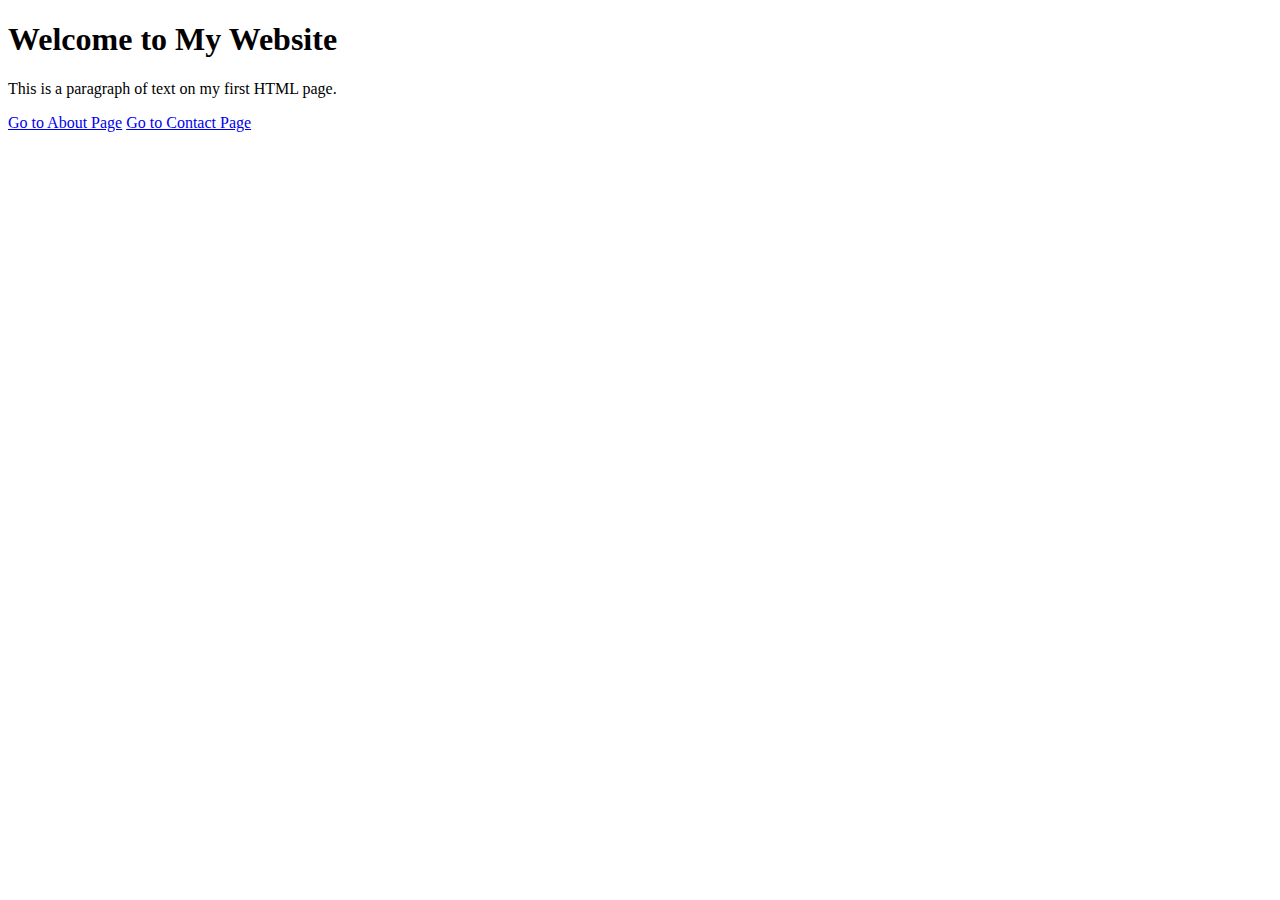
<file: day02/index.html>
<!DOCTYPE html>
<html lang="en">
<head>
  <meta charset="UTF-8">
  <meta name="viewport" content="width=device-width, initial-scale=1.0">
  <title>My First HTML Page</title>
</head>
<body>
  <h1>Welcome to My Website</h1>
  <p>This is a paragraph of text on my first HTML page.</p>
  <a href="about.html">Go to About Page</a>
  <a href="contact.html">Go to Contact Page</a>
</body>
</html>
</file>
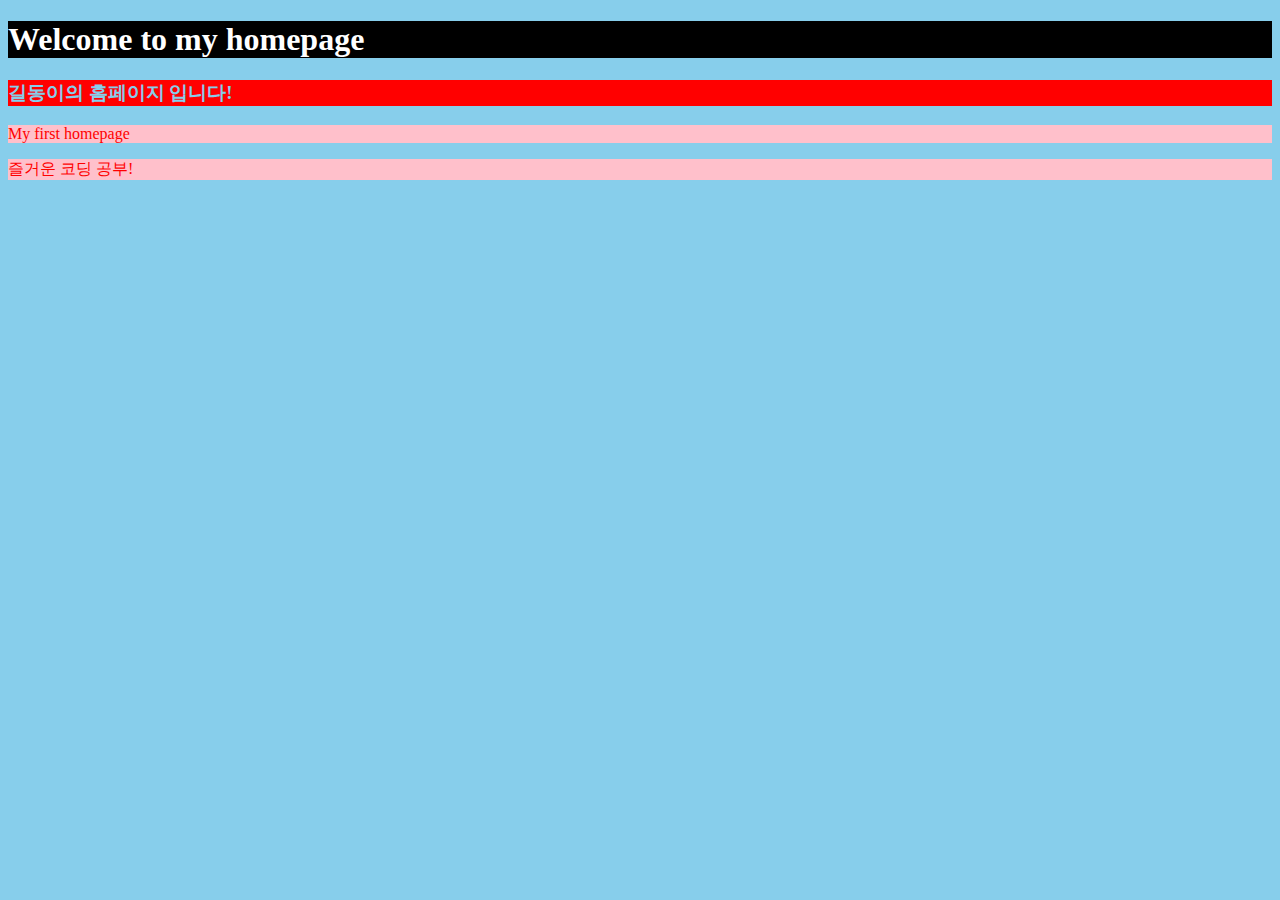
<file: hello.html>
<!DOCTYPE html>
<html lang="ko">
	<head>
		<meta charset="UTF-8" />
		<!--
		여러 줄의 주석 사용 가능.
		title 태그는 브라우저 탭에 제목을 표시한다.
		-->
		<title>길동이의 홈페이지</title>
		<!--
			internal stylesheet
			페이지 내의 여러 요소에 스타일을 한꺼번에 적용가능
		-->
		<style>
			p {
				color: red;
				background-color: pink;
			}
		</style>
		<!-- external stylesheet - 외부 파일에 선언한 스타일 적용 -->
		<link rel="stylesheet" href="hello-style.css" />
	</head>

	<body bgColor="pink">
		<h1 class="a">Welcome to my homepage</h1>
		<!-- HTML주석: inline stylesheet -->
		<h3 style="background-color: red; color: skyblue">길동이의 홈페이지 입니다!</h3>
		<p>My first homepage</p>
		<p>즐거운 코딩 공부!</p>
	</body>
</html>
</file>
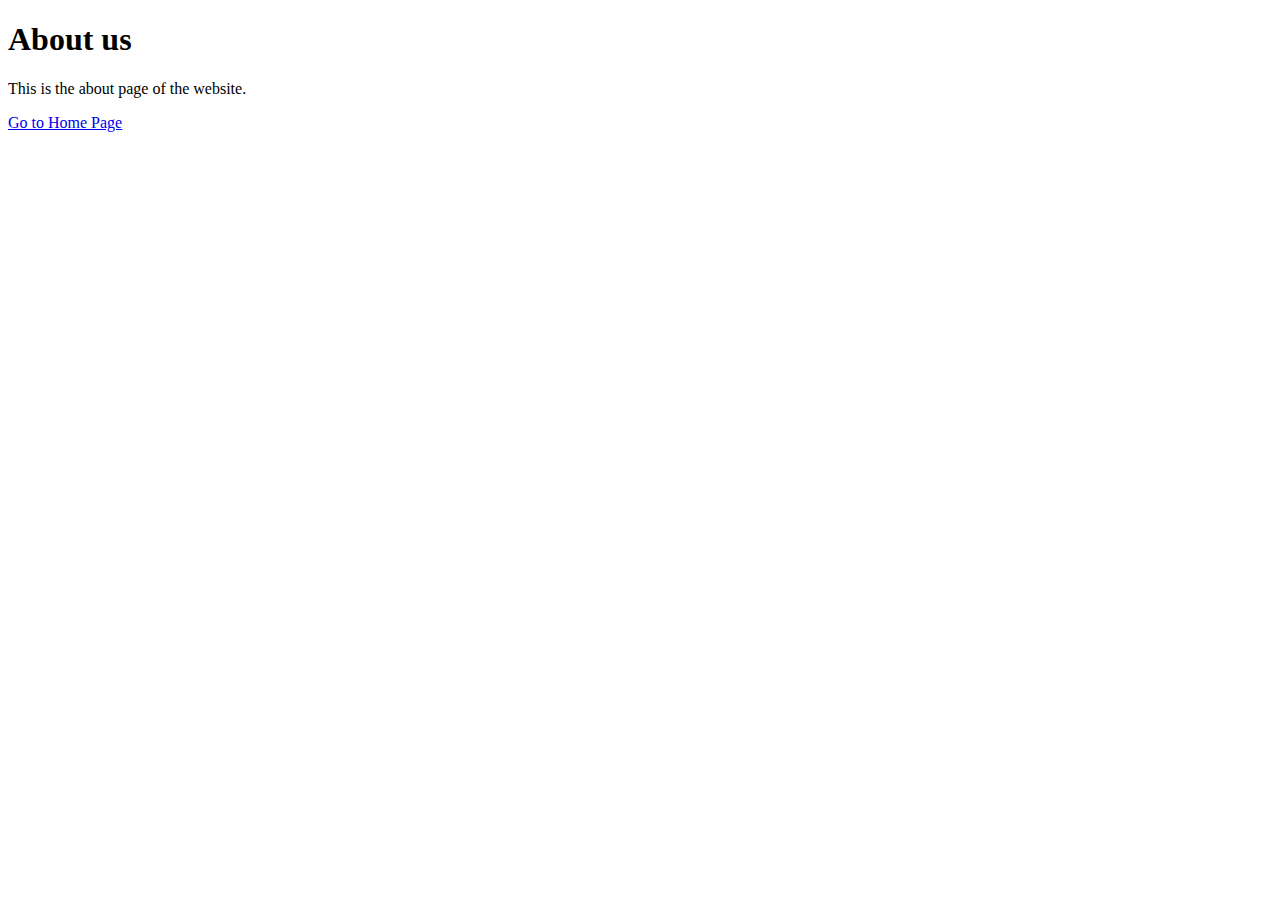
<file: day02/about.html>
<!DOCTYPE html>
<html lang="en">
<head>
  <meta charset="UTF-8">
  <meta name="viewport" content="width=device-width, initial-scale=1.0">
  <title>About us</title>
</head>
<body>
  <h1>About us</h1>
  <p>This is the about page of the website.</p>
  <a href="index.html">Go to Home Page</a>
</body>
</html>
</file>
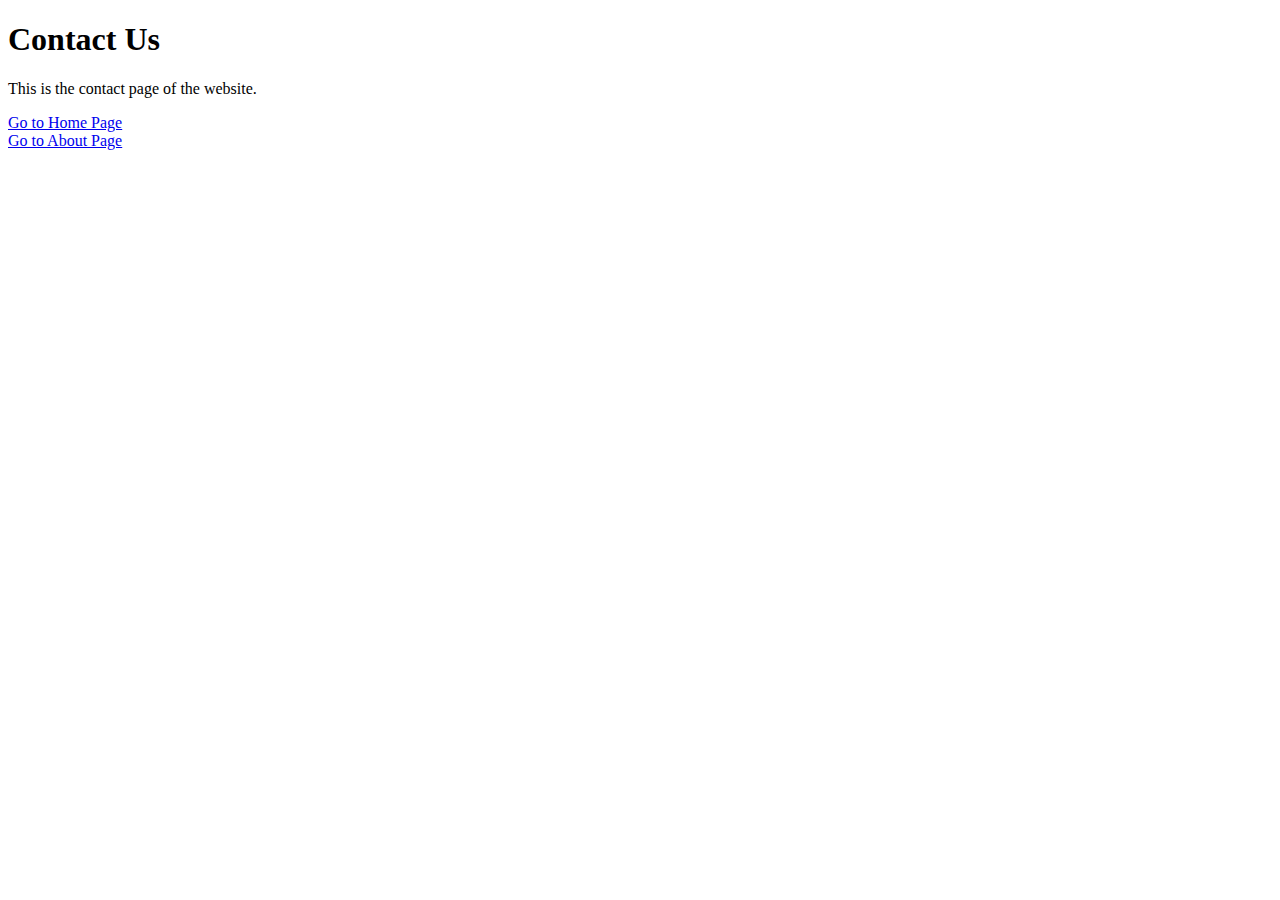
<file: day02/contact.html>
<!DOCTYPE html>
<html lang="en">
<head>
  <meta charset="UTF-8">
  <meta name="viewport" content="width=device-width, initial-scale=1.0">
  <title>Contact Us</title>
</head>
<body>
  <h1>Contact Us</h1>
  <p>This is the contact page of the website.</p>
  <a href="index.html">Go to Home Page</a><br>
  <a href="about.html">Go to About Page</a>
</body>
</html>
</file>
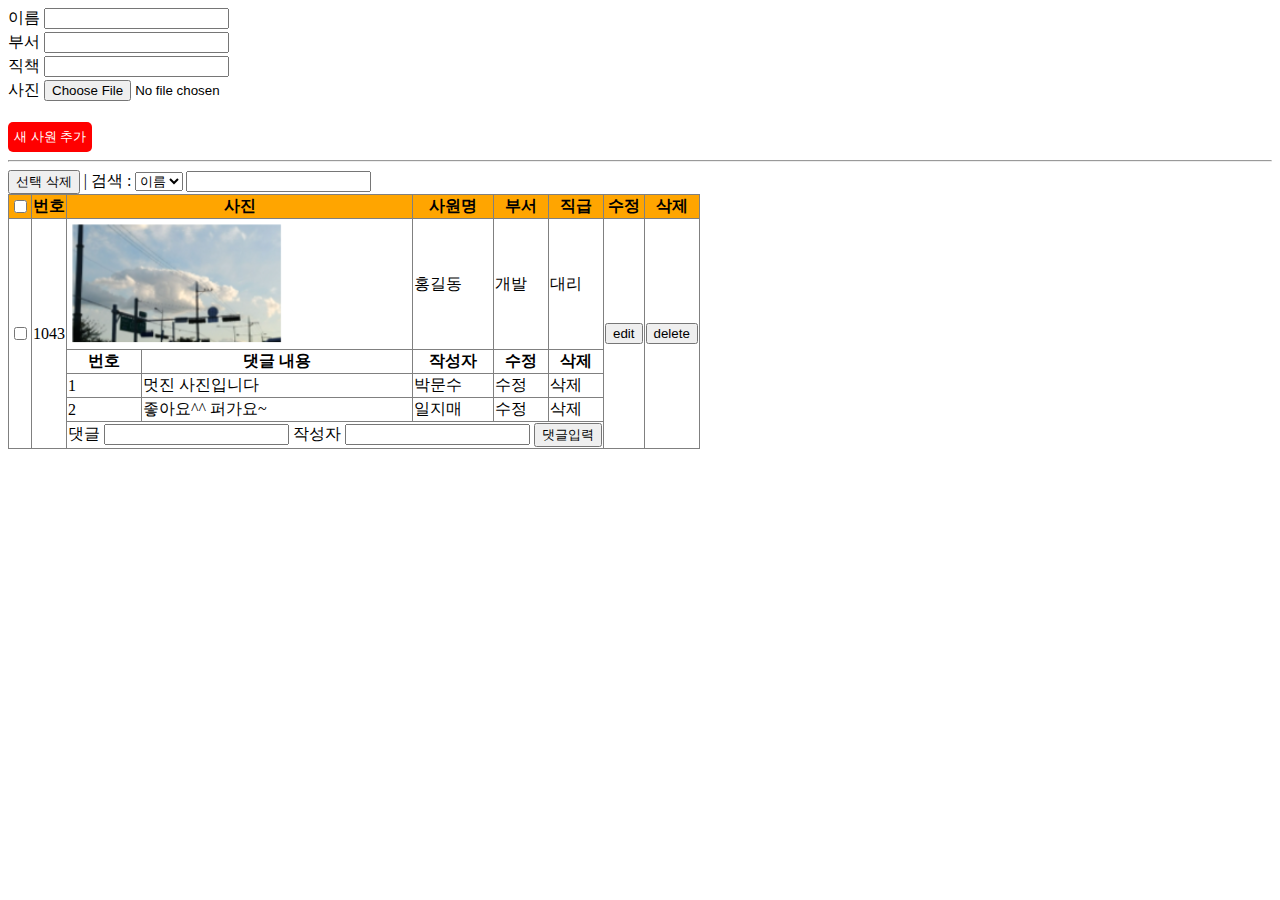
<file: day02/form.html>
<!DOCTYPE html>
<html lang="ko">
<head>
  <meta charset="UTF-8">
  <meta name="viewport" content="width=device-width, initial-scale=1.0">
  <title>Document</title>
  <style>
    table, tr, th, td {
      border-collapse: collapse;
    }
  </style>
</head>
<body>
  <form action="">
    <label for="">이름</label>
    <input type="text" style="margin-bottom: 3px;">
    <br>
    
    <label for="">부서</label>
    <input type="text" style="margin-bottom: 3px;">
    <br>
    
    <label for="">직책</label>
    <input type="text" style="margin-bottom: 3px;">
    <br>

    <label for="">사진</label>
    <input type="file" style="margin-bottom: 3px;">
    <br>
  </form>

  <br>

  <input type="button" value="새 사원 추가" style="background-color: red; color: white; border-radius: 5px; height: 30px; border: none; cursor: pointer;">

  <br>
  <hr>

  <input type="button" value="선택 삭제"> | <label for="">검색 : </label><select name="" id=""><option value="">이름</option></select><input type="text" style="margin-left: 3px;">

  <table border="1">
    <tr style="background-color: #FFA500;">
      <td><input type="checkbox" name="" id=""></td>
      <th>번호</th>
      <th colspan="2">사진</th>
      <th>사원명</th>
      <th>부서</th>
      <th>직급</th>
      <th>수정</th>
      <th>삭제</th>
    </tr>
    <tr>
      <td rowspan="5"><input type="checkbox" name="" id=""></td>
      <td rowspan="5">1043</td>
      <td colspan="2"><img src="./screen.png"></td>
      <td>홍길동</td>
      <td>개발</td>
      <td>대리</td>
      <td rowspan="5"><input type="button" value="edit"></td>
      <td rowspan="5"><input type="button" value="delete"></td>
    </tr>
    <tr>
      <th>번호</th>
      <th>댓글 내용</th>
      <th>작성자</th>
      <th>수정</th>
      <th>삭제</th>
    </tr>
    <tr>
      <td>1</td>
      <td>멋진 사진입니다</td>
      <td>박문수</td>
      <td>수정</td>
      <td>삭제</td>
    </tr>
    <tr>
      <td>2</td>
      <td>좋아요^^ 퍼가요~</td>
      <td>일지매</td>
      <td>수정</td>
      <td>삭제</td>
    </tr>
    <tr>
      <td colspan="5">
        댓글 <input type="text" name="" id=""> 작성자 <input type="text" name="" id=""> <input type="button" value="댓글입력">
      </td>
    </tr>
  </table>
</body>
</html>
</file>
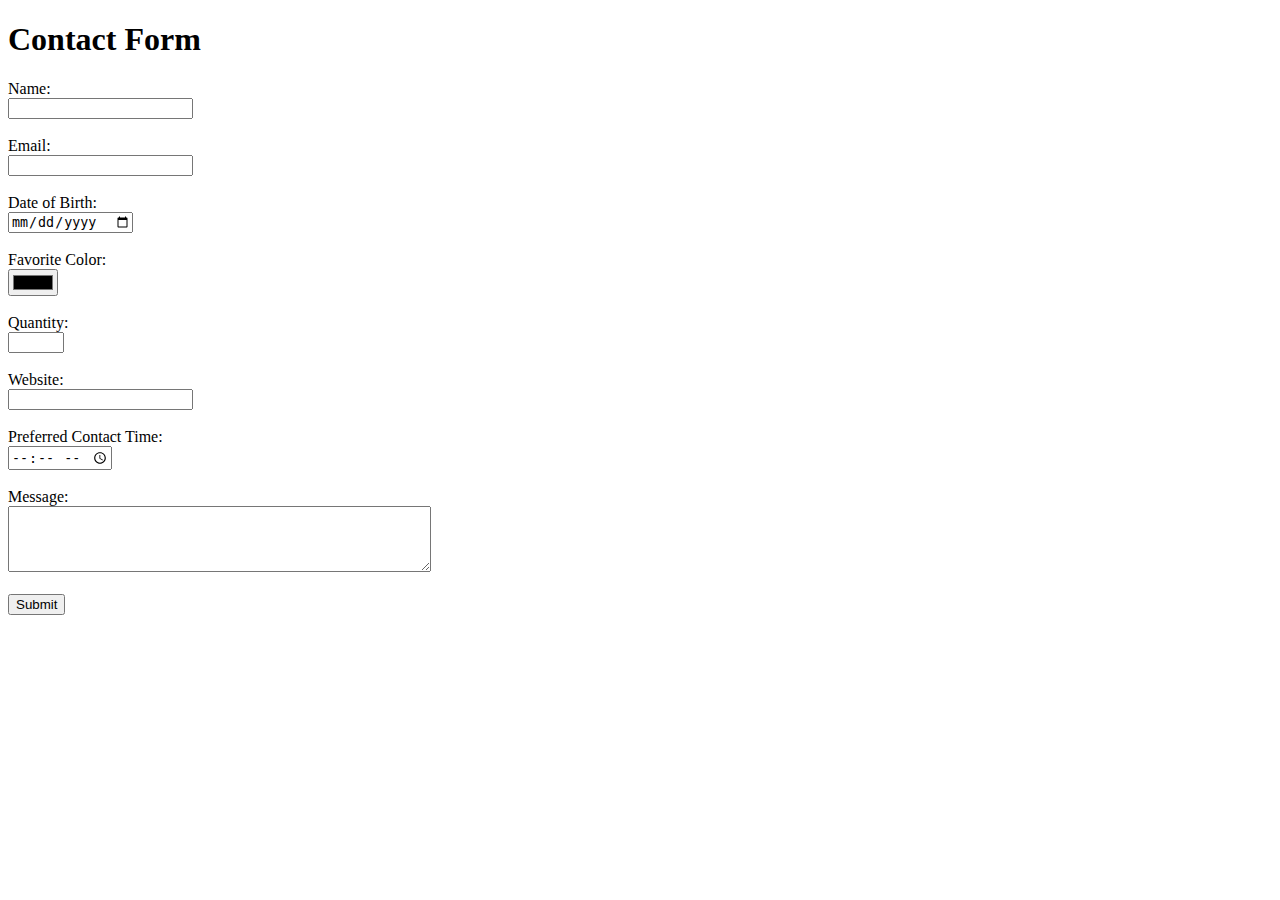
<file: day02/form2.html>
<!DOCTYPE html>
<html lang="en">
<head>
  <meta charset="UTF-8">
  <meta name="viewport" content="width=device-width, initial-scale=1.0">
  <title>Form Example</title>
</head>
<body>
  <h1>Contact Form</h1>
  <form action="" method="post">
    <label for="name">Name:</label><br>
    <input type="text" id="name" name="name"><br><br>

    <label for="email">Email:</label><br>
    <input type="email" id="email" name="email"><br><br>

    <label for="dob">Date of Birth:</label><br>
    <input type="date" id="dob" name="dob"><br><br>

    <label for="color">Favorite Color:</label><br>
    <input type="color" id="color" name="color"><br><br>

    <label for="quantity">Quantity:</label><br>
    <input type="number" id="quantity" name="quantity" min="1" max="10"><br><br>

    <label for="website">Website:</label><br>
    <input type="url" id="website" name="website"><br><br>

    <label for="time">Preferred Contact Time:</label><br>
    <input type="time" id="time" name="time"><br><br>

    <label for="message">Message:</label><br>
    <textarea id="message" name="message" rows="4" cols="50"></textarea><br><br>

    <button type="submit">Submit</button>
  </form>
</body>
</html>
</file>
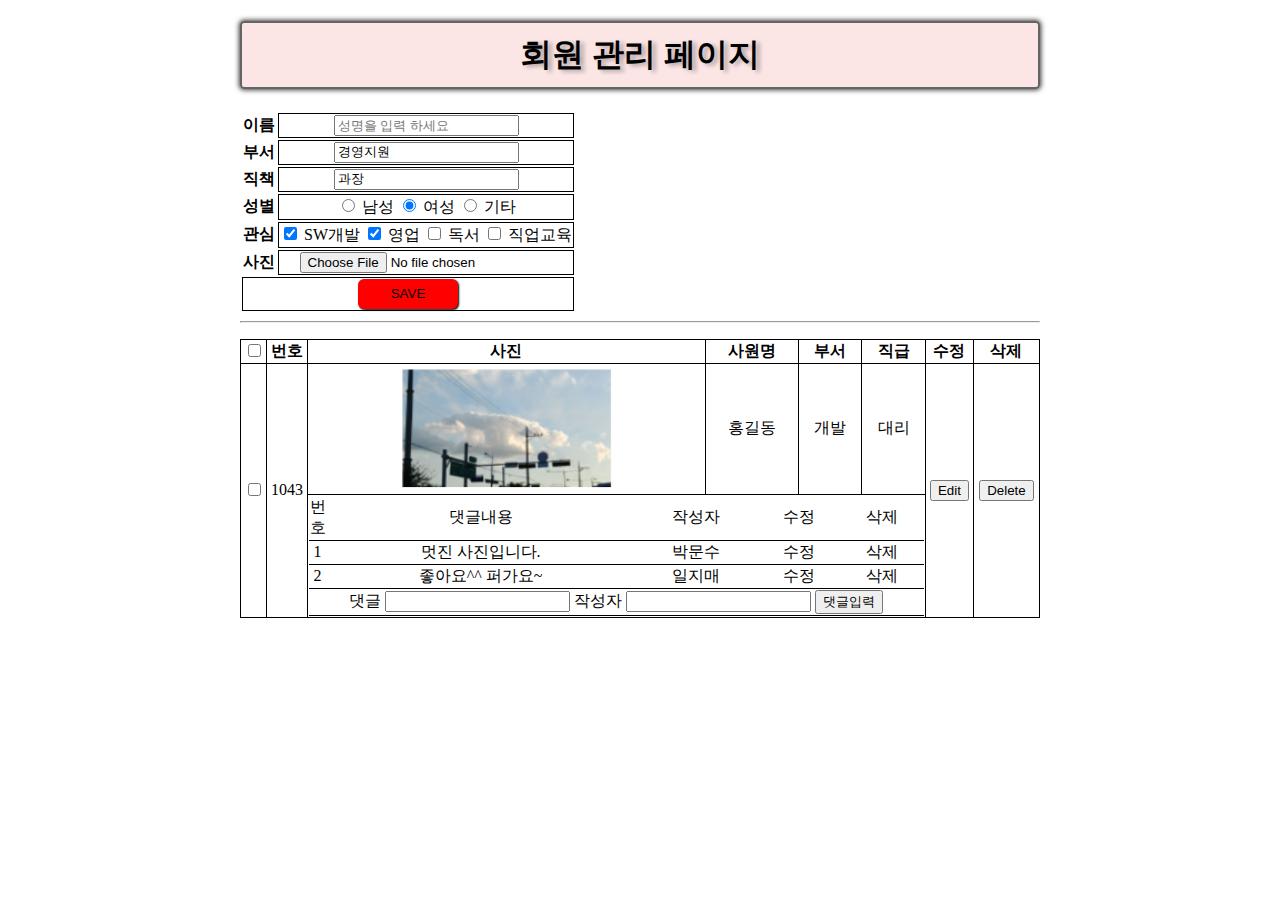
<file: day02/form3.html>
<!DOCTYPE html>
<html lang="en">

<head>
  <meta charset="UTF-8">
  <meta name="viewport" content="width=device-width, initial-scale=1.0">
  <title>회원 관리 페이지</title>
  <!-- 인터널 방식(내부 설정 방식) -->
  <style>
    .saveBtn {
      width: 100px;
      height: 30px;
      background-color: red;
      border: 0;
      border-radius: 6px;
      box-shadow: 1px 1px 2px;
    }

    /* css3maker.com에서 설정 후 복사 */
    .element {
      border: 2px solid rgba(100, 100, 100, 1);
      border-radius: 4px;
      background-color: rgba(247, 203, 203, 0.5);
      box-shadow: 0px 0px 5px 1px rgba(0, 0, 0, 0.77);
      text-shadow: 4px 2px 4px rgba(0, 0, 0, 0.3);
      padding: 10px 0px;
      text-align: center;
    }

    .memListTbl {
      border: 1px solid black;
      width: 100%;
      border-collapse: collapse;
    }

    .memListTbl tr th {
      border: 1px solid black;
    }

    tr td {
      border: 1px solid black;
      text-align: center;
    }

    .subTbl tr td {
      border-left: 0 solid black;
      border-right: 0 solid black;
      border-top: 0 solid black;
      border-bottom: 1 solid black;
    }

    div.container {
      margin: auto;
      max-width: 800px;
      min-width: 600px;
    }
  </style>
</head>

<body>
  <div class="container">
    <div>
      <!-- 제목 -->
      <h1 class="element">회원 관리 페이지</h1>
    </div>
    <div>
      <!-- 입력 폼 -->
      <form action="">
        <table>
          <tr>
            <th><label for="name">이름</label></th>
            <td><input type="text" name="" id="name" placeholder="성명을 입력 하세요"></td>
          </tr>
          <tr>
            <th><label for="dept">부서</label></th>
            <td><input type="text" name="" id="dept" value="경영지원"></td>
          </tr>
          <tr>
            <th><label for="rank">직책</label></th>
            <td><input type="text" name="" id="rank" value="과장"></td>
          </tr>
          <tr>
            <th><label for="gender">성별</label></th>
            <td>
              <input type="radio" name="gender" id="gender"> 남성
              <input type="radio" name="gender" id="gender" checked> 여성
              <input type="radio" name="gender" id="gender"> 기타
            </td>
          </tr>
          <tr>
            <th><label for="favorit">관심</label></th>
            <td>
              <input type="checkbox" name="favorit" id="favorit" value="sw개발" checked> SW개발
              <input type="checkbox" name="favorit" id="favorit" value="영업" checked> 영업
              <input type="checkbox" name="favorit" id="favorit" value="독서"> 독서
              <input type="checkbox" name="favorit" id="favorit" value="직업교육"> 직업교육
            </td>
          </tr>
          <tr>
            <th><label for="photo">사진</label></th>
            <td><input type="file" name="" id="photo"></td>
          </tr>
          <tr>
            <td colspan="2">
              <input type="submit" class="saveBtn" value="SAVE" style="">
            </td>
          </tr>
        </table>
      </form>
    </div>
    <hr>
    <div>
      <!-- 목록 -->
      <p>

      </p>
      <table class="memListTbl">
        <tr>
          <th>
            <input type="checkbox" name="" id="">
          </th>
          <th>번호</th>
          <th>사진</th>
          <th>사원명</th>
          <th>부서</th>
          <th>직급</th>
          <th>수정</th>
          <th>삭제</th>
        </tr>
        <tr>
          <td rowspan="2"><input type="checkbox" name="" id=""></td>
          <td rowspan="2">1043</td>
          <td>
            <img src="./screen.png" 사원1의 사진">
          </td>
          <td>홍길동</td>
          <td>개발</td>
          <td>대리</td>
          <td rowspan="2"><button>Edit</button></td>
          <td rowspan="2"><button>Delete</button></td>
        </tr>
        <tr>
          <td colspan="4">
            <table class="subTbl" width="100%" cellspacing="0">
              <tr>
                <td width="10px">번호</td>
                <td>댓글내용</td>
                <td>작성자</td>
                <td>수정</td>
                <td>삭제</td>
              </tr>
              <tr>
                <td>1</td>
                <td>멋진 사진입니다.</td>
                <td>박문수</td>
                <td>수정</td>
                <td>삭제</td>
              </tr>
              <tr>
                <td>2</td>
                <td>좋아요^^ 퍼가요~</td>
                <td>일지매</td>
                <td>수정</td>
                <td>삭제</td>
              </tr>
              <tr>
                <td colspan="5">
                  댓글 <input type="text">
                  작성자 <input type="text">
                  <button>댓글입력</button>
                </td>
              </tr>
            </table>
          </td>
        </tr>
      </table>
    </div>
  </div>
</body>

</html>
</file>
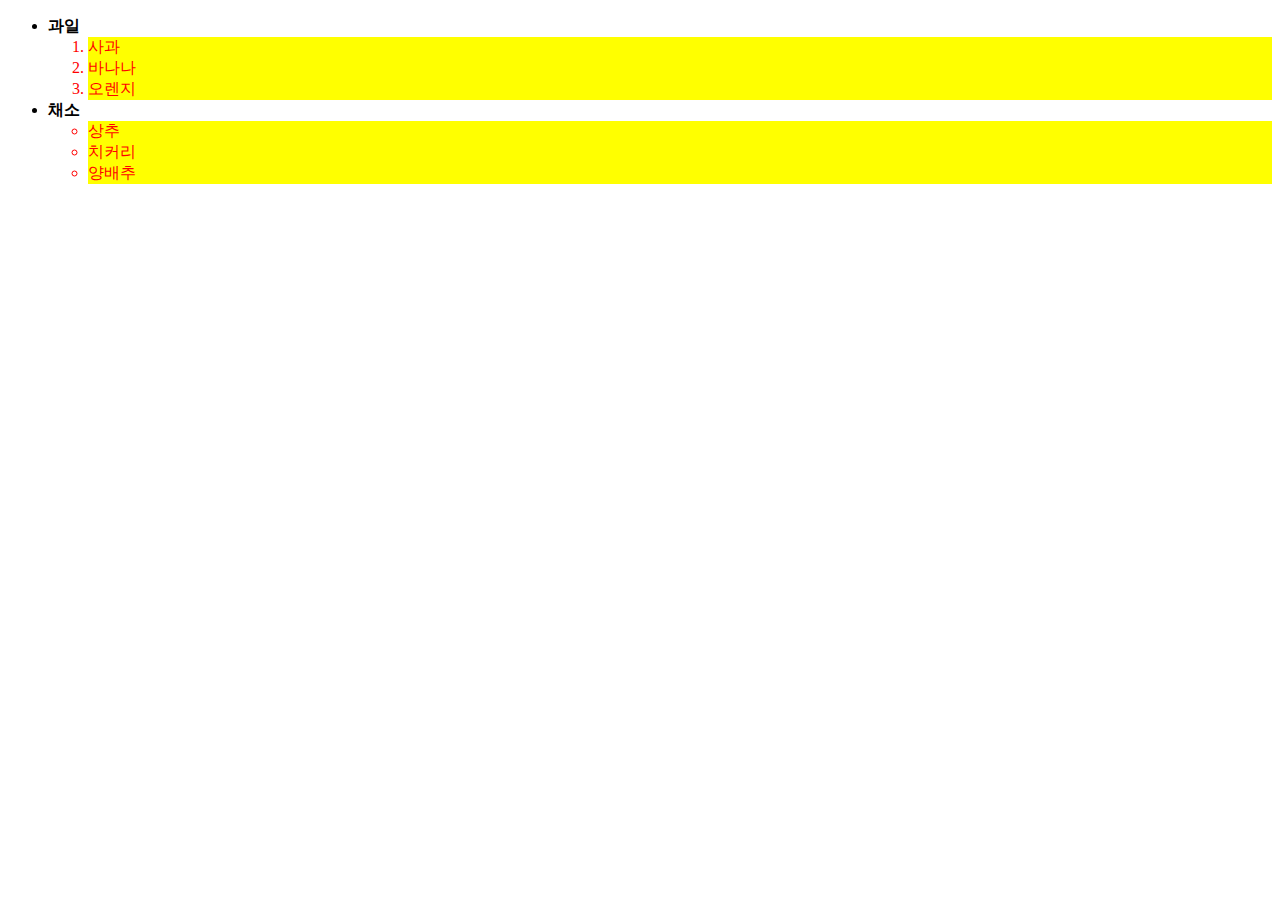
<file: day02/nested_list.html>
<!DOCTYPE html>
<html lang="ko">
<head>
  <meta charset="UTF-8">
  <meta name="viewport" content="width=device-width, initial-scale=1.0">
  <title>Document</title>
  <style>
    li li {
      background-color: yellow;
      color: red;
    }
  </style>
</head>
<body>
  <ul>
    <li>
      <b>과일</b>
      <ol>
        <li>사과</li>
        <li>바나나</li>
        <li>오렌지</li>
      </ol>
    </li>
    <li>
      <b>채소</b>
      <ul>
        <li>상추</li>
        <li>치커리</li>
        <li>양배추</li>
      </ul>
    </li>
  </ul>
</body>
</html>
</file>
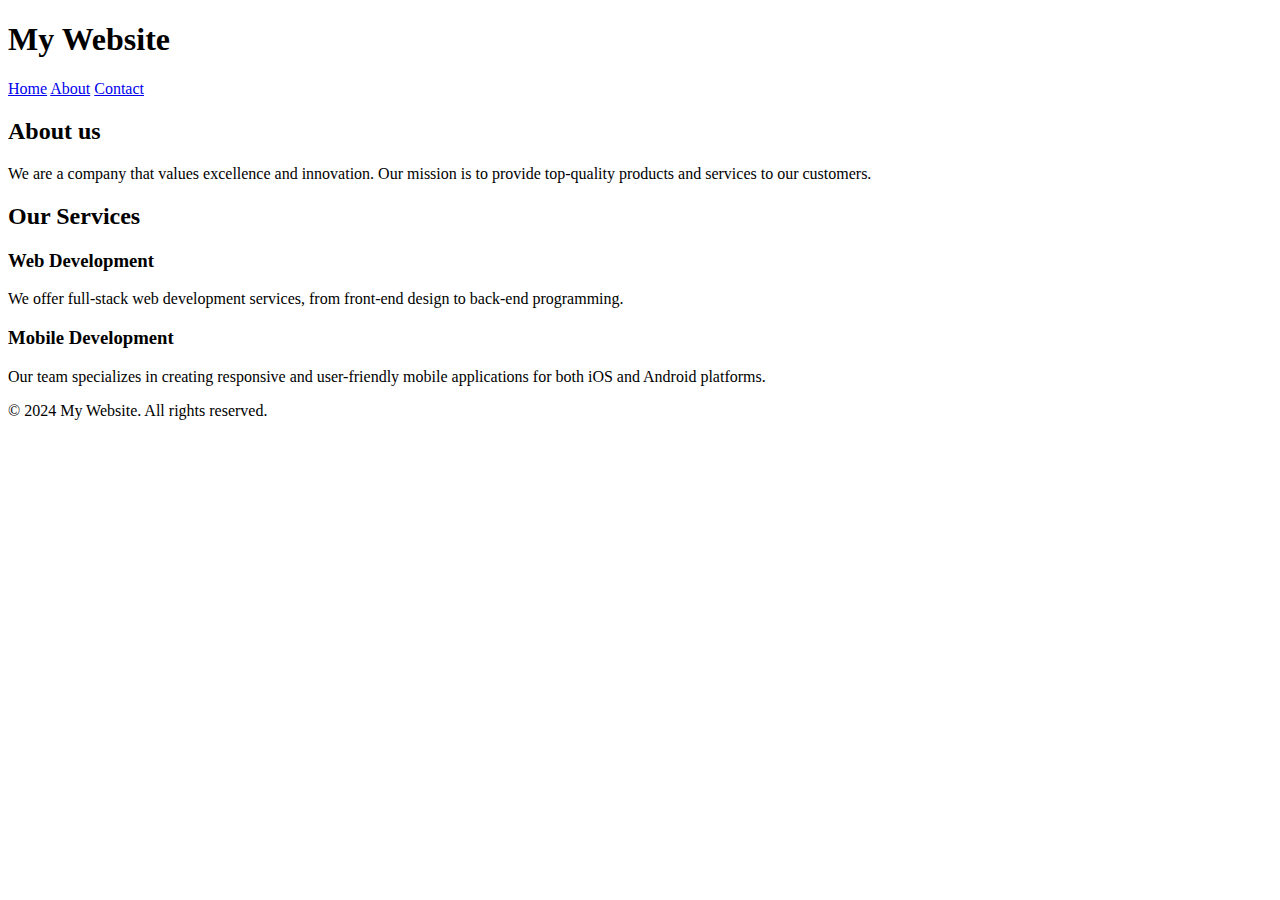
<file: day02/semantic.html>
<!DOCTYPE html>
<html lang="en">
<head>
  <meta charset="UTF-8">
  <meta name="viewport" content="width=device-width, initial-scale=1.0">
  <title>Semantic HTML Example</title>
</head>
<body>
  <header>
    <h1>My Website</h1>
    <nav>
      <a href="index.html">Home</a>
      <a href="about.html">About</a>
      <a href="contact.html">Contact</a>
    </nav>
  </header>

  <main>
    <section>
      <h2>About us</h2>
      <p>We are a company that values excellence and innovation.
        Our mission is to provide top-quality products and services to our customers.
      </p>
    </section>

    <section>
      <h2>Our Services</h2>
      <article>
        <h3>Web Development</h3>
        <p>We offer full-stack web development services,
          from front-end design to back-end programming.
        </p>
      </article>
      
      <article>
        <h3>Mobile Development</h3>
        <p>Our team specializes in creating responsive and user-friendly mobile applications for both iOS and Android platforms.</p>
      </article>
    </section>
  </main>

  <footer>
    <p>&copy; 2024 My Website. All rights reserved.</p>
  </footer>
</body>
</html>
</file>
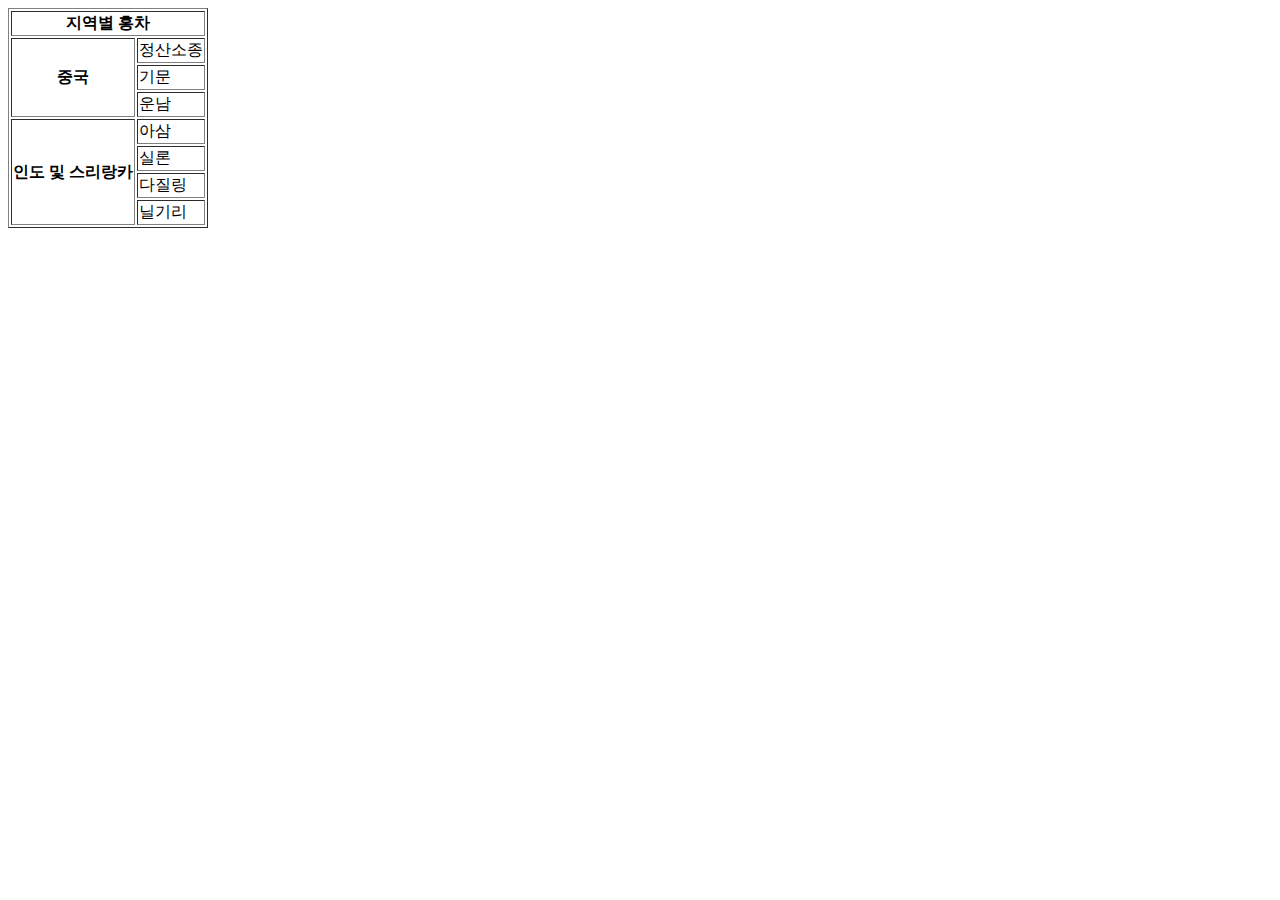
<file: day02/table_span.html>
<!DOCTYPE html>
<html lang="ko">
<head>
  <meta charset="UTF-8">
  <meta name="viewport" content="width=device-width, initial-scale=1.0">
  <title>Document</title>
</head>
<body>
  <!-- table[border="1"]>(tr>th[colspan="2"])+(tr>th[rowspan="3"]td)+(tr*2>td)+(tr>th[rowspan="4"]td)+(tr*3>td) -->

  <table border="1">
    <tr>
      <th colspan="2">지역별 홍차</th>
    </tr>
    <tr>
      <th rowspan="3">중국</th>
      <td>정산소종</td>
    </tr>
    <tr><td>기문</td></tr>
    <tr><td>운남</td></tr>
    <tr>
      <th rowspan="4">인도 및 스리랑카</th>
      <td>아삼</td>
    </tr>
    <tr><td>실론</td></tr>
    <tr><td>다질링</td></tr>
    <tr><td>닐기리</td></tr>
  </table>
</body>
</html>
</file>
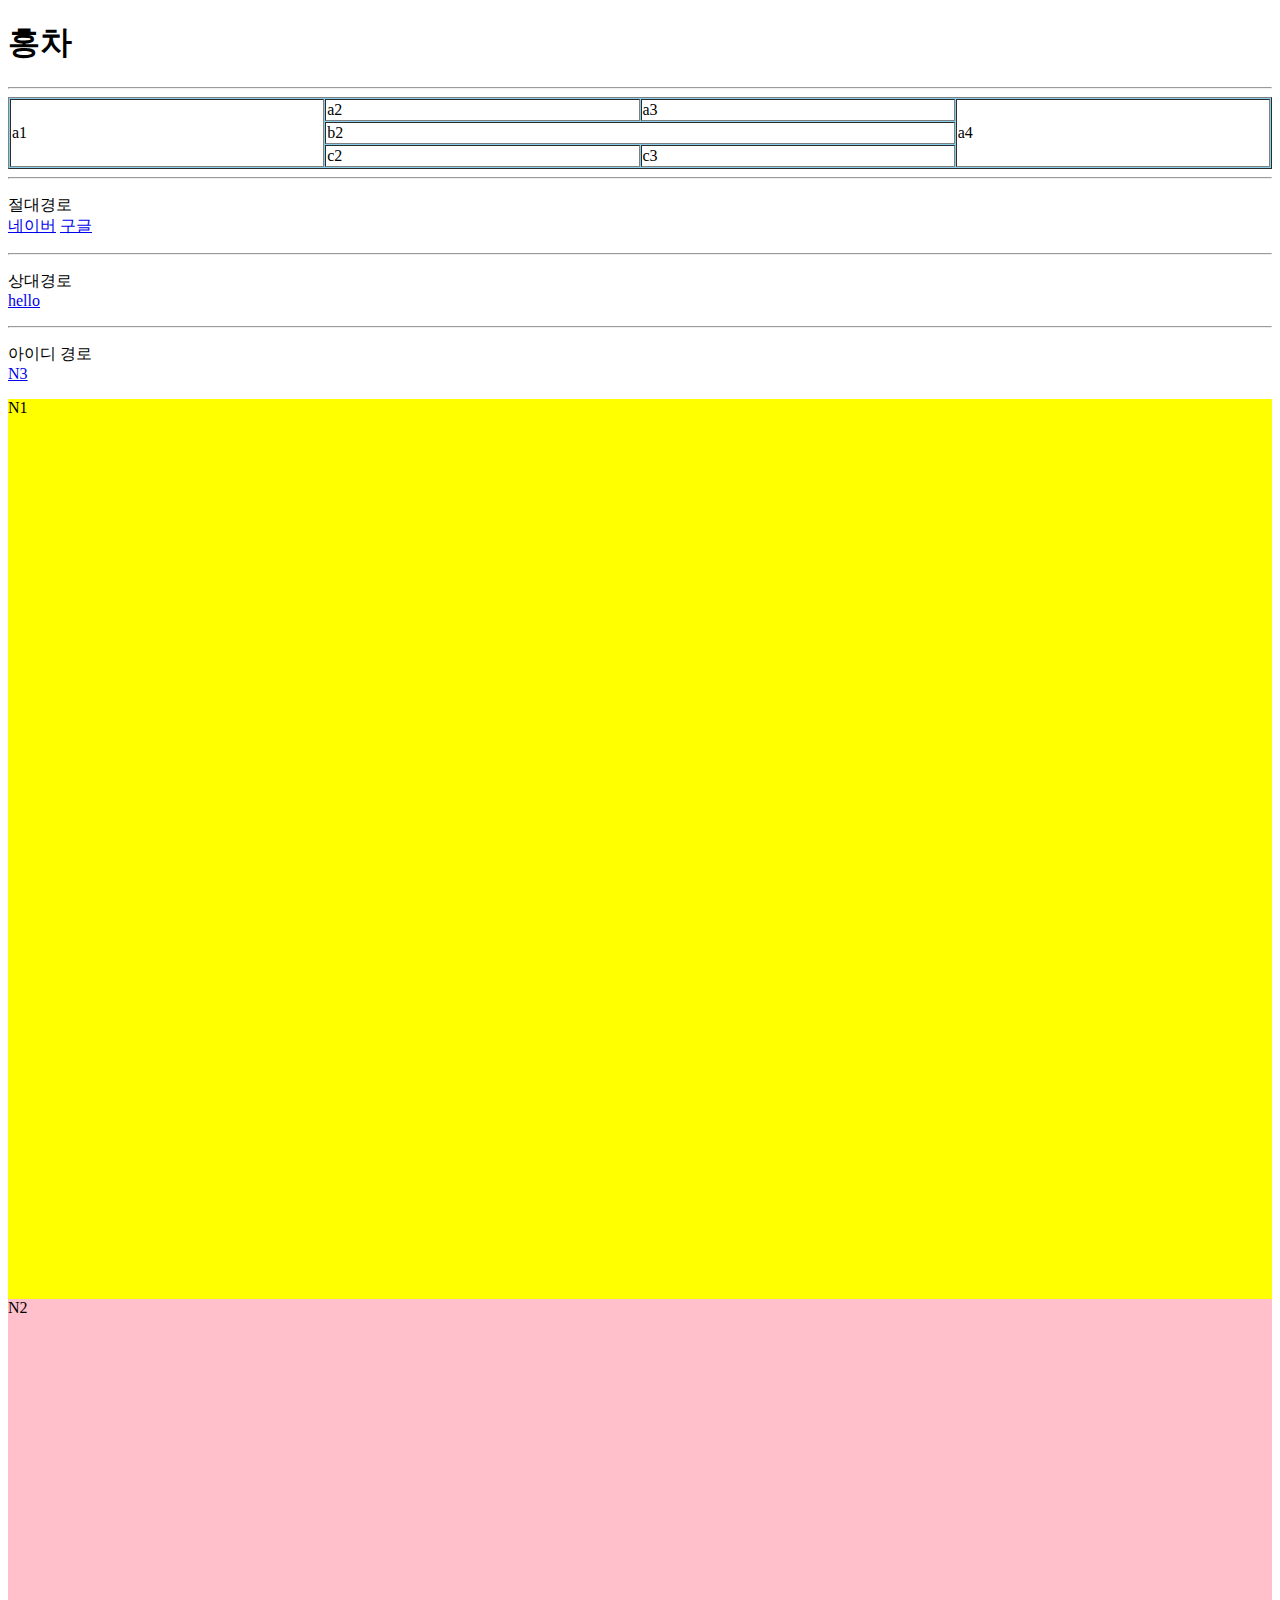
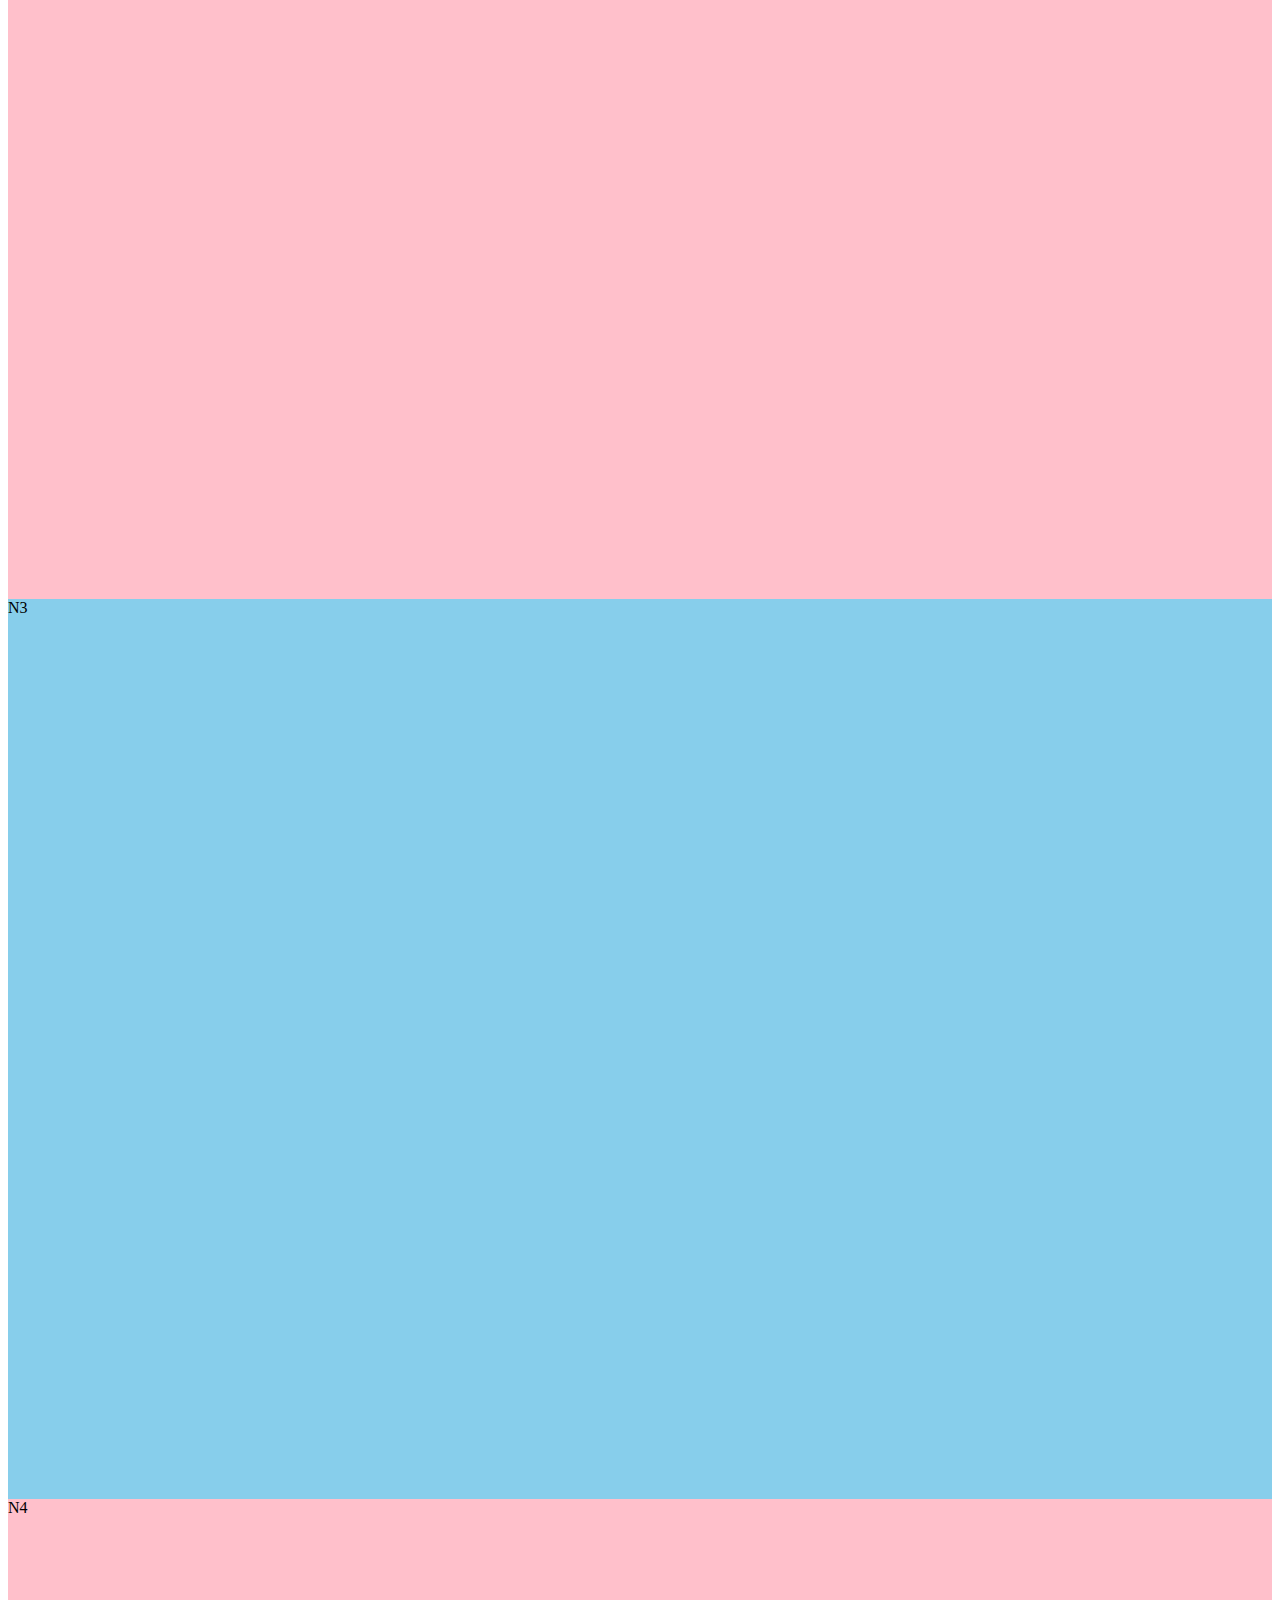
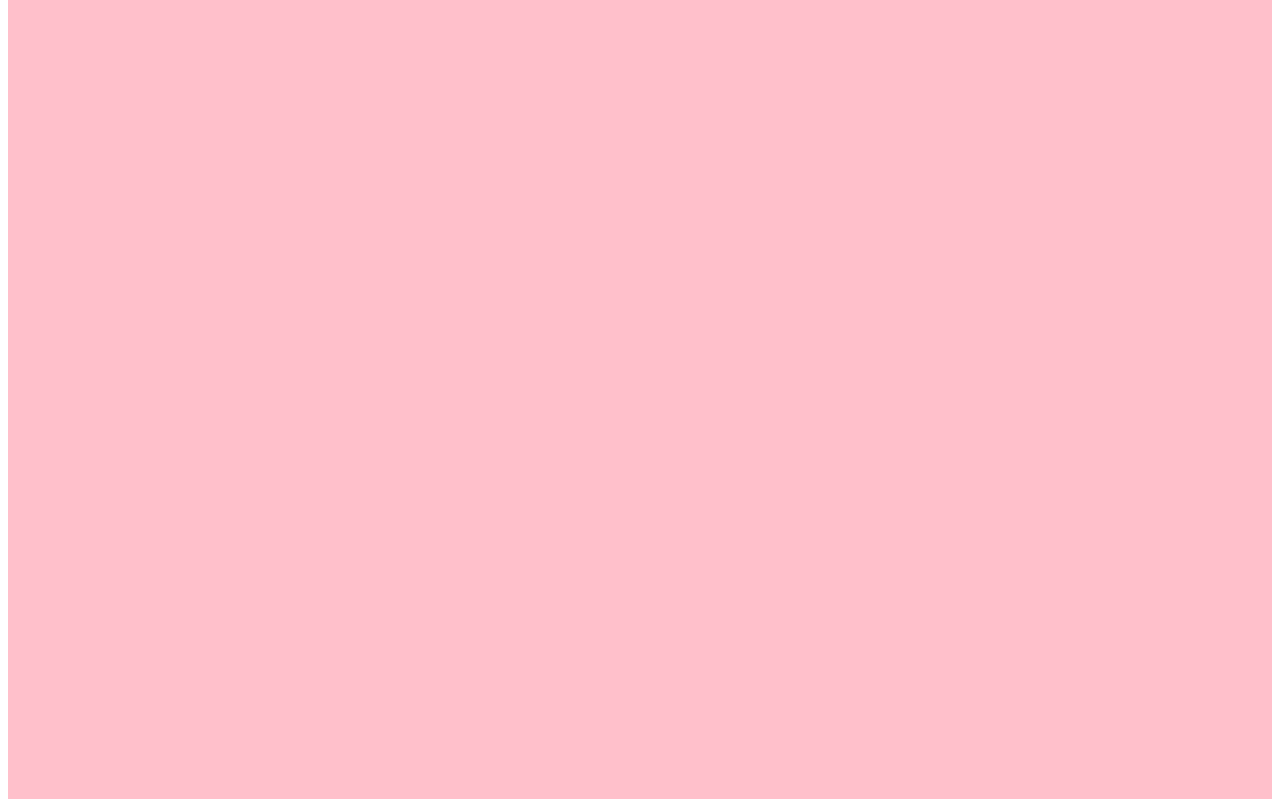
<file: day02/text_content.html>
<!DOCTYPE html>
<html lang="ko">
<head>
  <meta charset="UTF-8">
  <meta name="viewport" content="width=device-width, initial-scale=1.0">
  <title>HTML5+CSS3 Text</title>
  <style>
    div {
      height: 100vh;
    }
    div[name=n1] {
      background-color: yellow;
    }
    div[name=n2], div[name=n4] {
      background-color: pink;
    }
    div[name=n3] {
      background-color: skyblue;
    }
  </style>
</head>
<body>
  <h1>홍차</h1>
  <hr>
  <table bgColor="skyblue" cellspacing="1" border="1" width="100%">
    <tr bgColor="white">
      <td rowspan="3">a1</td>
      <td>a2</td>
      <td>a3</td>
      <td rowspan="3">a4</td>
    </tr>
    <tr bgColor="white">
      <td colspan="2">b2</td>
    </tr>
    <tr bgColor="white">
      <td>c2</td>
      <td>c3</td>
    </tr>
  </table>
  <hr>
  <p>
    절대경로<br>
    <!-- 절대경로로 링크 지정 -->
    <a href="https://www.naver.com">네이버</a>
    <a href="https://google.com">구글</a>
  </p>
  <hr>
  <p>
    상대경로<br>
    <!-- 상대경로로 링크 지정 -->
    <a href="../day01/hello.html">hello</a>
  </p>
  <hr>
  <p>
    아이디 경로<br>
    <!-- 아이디경로로 링크 지정 -->
    <a href="#n3">N3</a>
  </p>
  <div name="n1" id="n1">N1</div>
  <div name="n2" id="n2">N2</div>
  <div name="n3" id="n3">N3</div>
  <div name="n4" id="n4">N4</div>
</body>
</html>
</file>
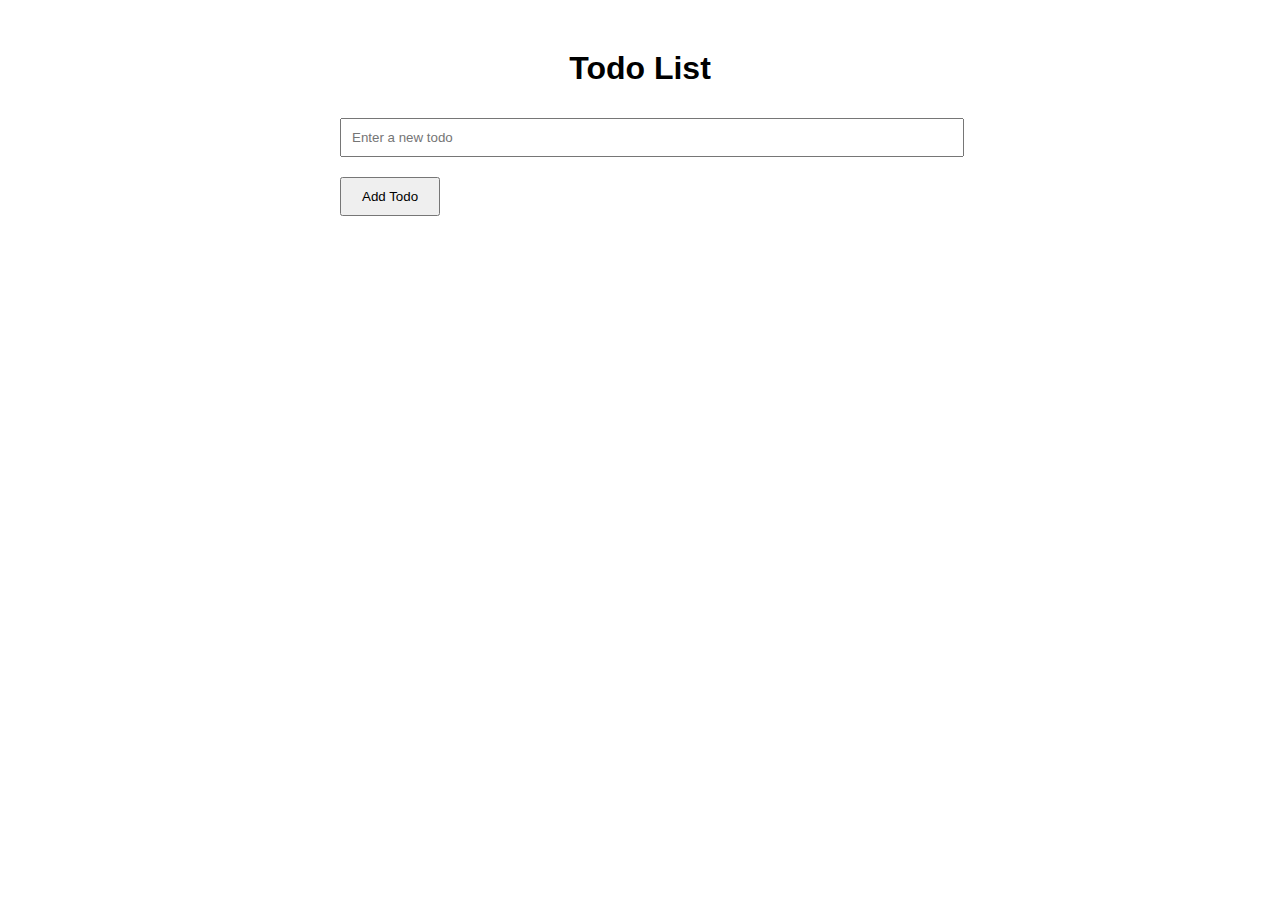
<file: day02/todolist.html>
<!DOCTYPE html>
<html lang="en">
<head>
  <meta charset="UTF-8">
  <meta name="viewport" content="width=device-width, initial-scale=1.0">
  <title>Todo List</title>
  <style>
    body {
      font-family: Arial, sans-serif;
    }
    .container {
      max-width: 600px;
      margin: 50px auto;
    }
    h1 {
      text-align: center;
    }
    input[type="text"] {
      width: 100%;
      padding: 10px;
      margin: 10px 0;
    }
    button {
      padding: 10px 20px;
      margin: 10px 0;
      cursor: pointer;
    }
    ul {
      list-style-type: none;
      padding: 0;
    }
    li {
      padding: 10px;
      margin: 5px 0;
      background: #f4f4f4;
      display: flex;
      justify-content: space-between;
    }
    li button {
      background: #ff4d4d;
      border: none;
      color: white;
      cursor: pointer;
    }
  </style>
</head>
<body>
  <div class="container">
    <h1>Todo List</h1>
    <input type="text" id="todoInput" placeholder="Enter a new todo">
    <button onclick="addTodo()">Add Todo</button>
    <ul id="todoList"></ul>
  </div>

  <script>
    function addTodo() {
      const input = document.getElementById('todoInput'); // 사용자가 할일을 입력한 값
      const todoText = input.value.trim(); // 할일을 입력한 값에 공백 제거

      if (todoText === '') // 만약 아무것도 입력하지 않았으면 종료
        return;

      const li = document.createElement('li'); // ul안에 li라는 요소가 추가됨
      // .textContent는 HTML 요소의 텍스트 내용을 가져오거나 설정 (해당 요소의 텍스트 값을 직접 조작 가능)
      li.textContent = todoText; // li 요소에 사용자가 입력한 할 일 값 가져옴

      const deleteButton = document.createElement('button'); // button 만듬
      deleteButton.textContent = 'Delete'; // Delete 버튼의 글씨
      deleteButton.onclick = function() {
        li.remove(); // li 요소 삭제 (해당 항목 삭제)
      };

      li.appendChild(deleteButton); // li 요소에 Delete버튼 붙임

      document.getElementById('todoList').appendChild(li); // 자식 todo 리스트 중 마지막 자식으로 붙임 (todo 계속 추가됨)
      input.value = ''; // todo 입력란 초기화
    }
  </script>
</body>
</html>
</file>
<file: hello-style.css>
h1 {
	color: #fff;
	background-color: #000;
}

body {
	background-color: skyblue;
	font-family: 바탕체;
}
</file>
